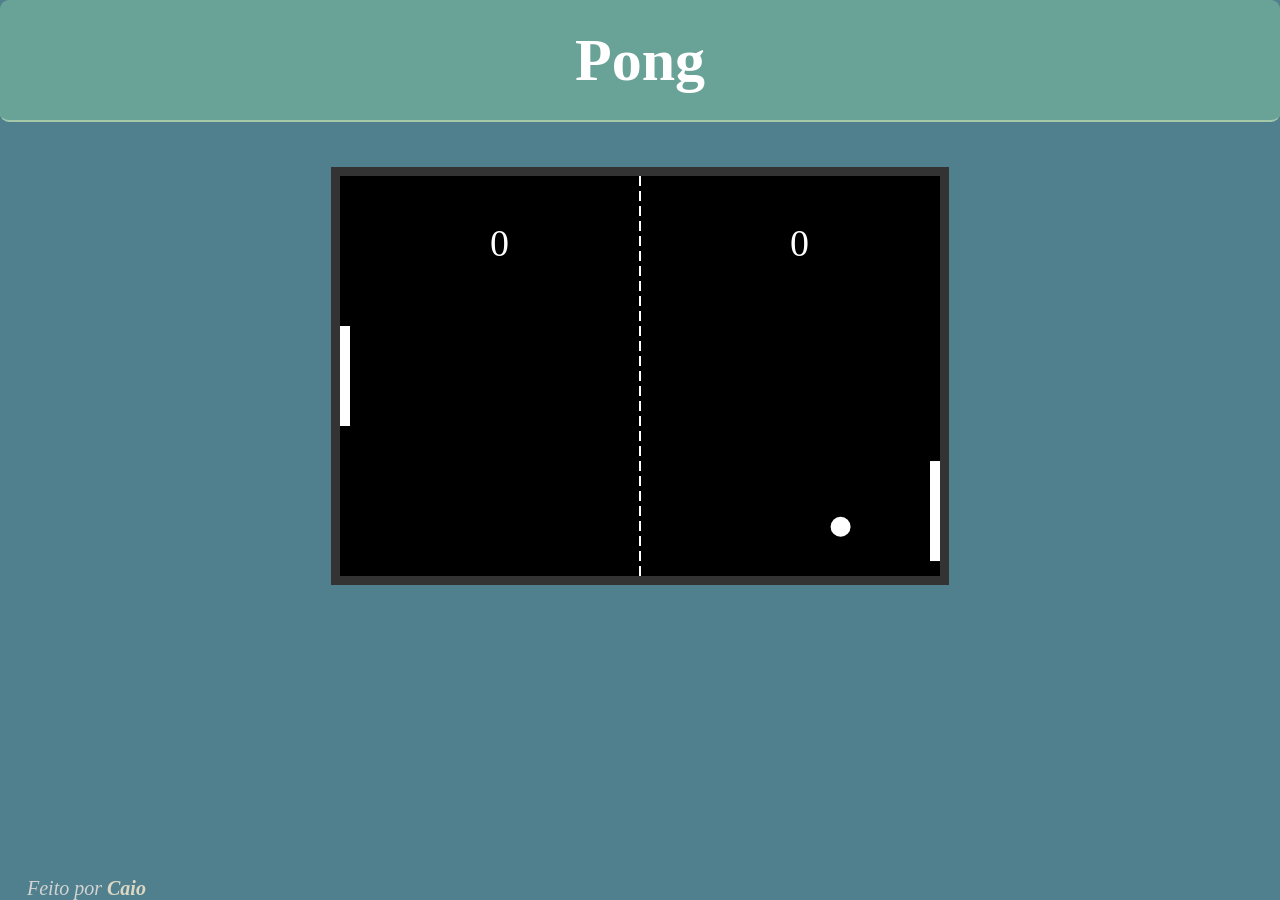
<file: index.html>
<!DOCTYPE html>
<html lang="en">
<head>
    <meta charset="UTF-8">
    <meta http-equiv="X-UA-Compatible" content="IE=edge">
    <meta name="viewport" content="width=device-width, initial-scale=1.0">
    <script src="js/game.js" defer></script>
    <link rel="stylesheet" href="css/estilo.css">

    <title>Pong</title>
</head>

<body>
    <header>Pong</header>

    <div class="jogosonline">
        <canvas class="pong-estilo" id="pong" width="600" height="400"></canvas>
    </div>

    <div class="pe">
        <footer class="madeby">Feito por <span class="caio">Caio</span></footer>
    </div>    

</body>

</html>
</file>
<file: css/estilo.css>
*
{
    padding: 0px;
    margin: 0px;
    background-color: #50808E;
    font-family: Cambria, Cochin, Georgia, Times, 'Times New Roman', serif;
}

.madeby
{
    font-size: 20px;
    display: flex;
    align-items: center;
    justify-content: left;
    color: lightgrey;
    font-style: italic;
    margin-left: 3vh;
}

header
{
    font-size: 60px;
    font-weight: bold;
    color: white;
    display: flex;
    justify-content: center;
    align-items: center;
    text-align: center;
    height: 120px;
    background-color: #69A297;
    border-bottom: solid 2px #A3C9A8;
    border-radius: 1vh;
}

.jogosonline
{
    margin-top: 5vh;
    display: flex;
    justify-content: center;
    align-items: center;
}

.caio
{
    color: #DDD8C4;
    font-style: italic;
    font-size: 20px;
    font-weight: bold;
    margin-left: 5px;
}

.pong-estilo
{
    border: solid 1vh #333;
}

.pe
{
    position: absolute;
    bottom: 0;
    width: 100%;
}
</file>
